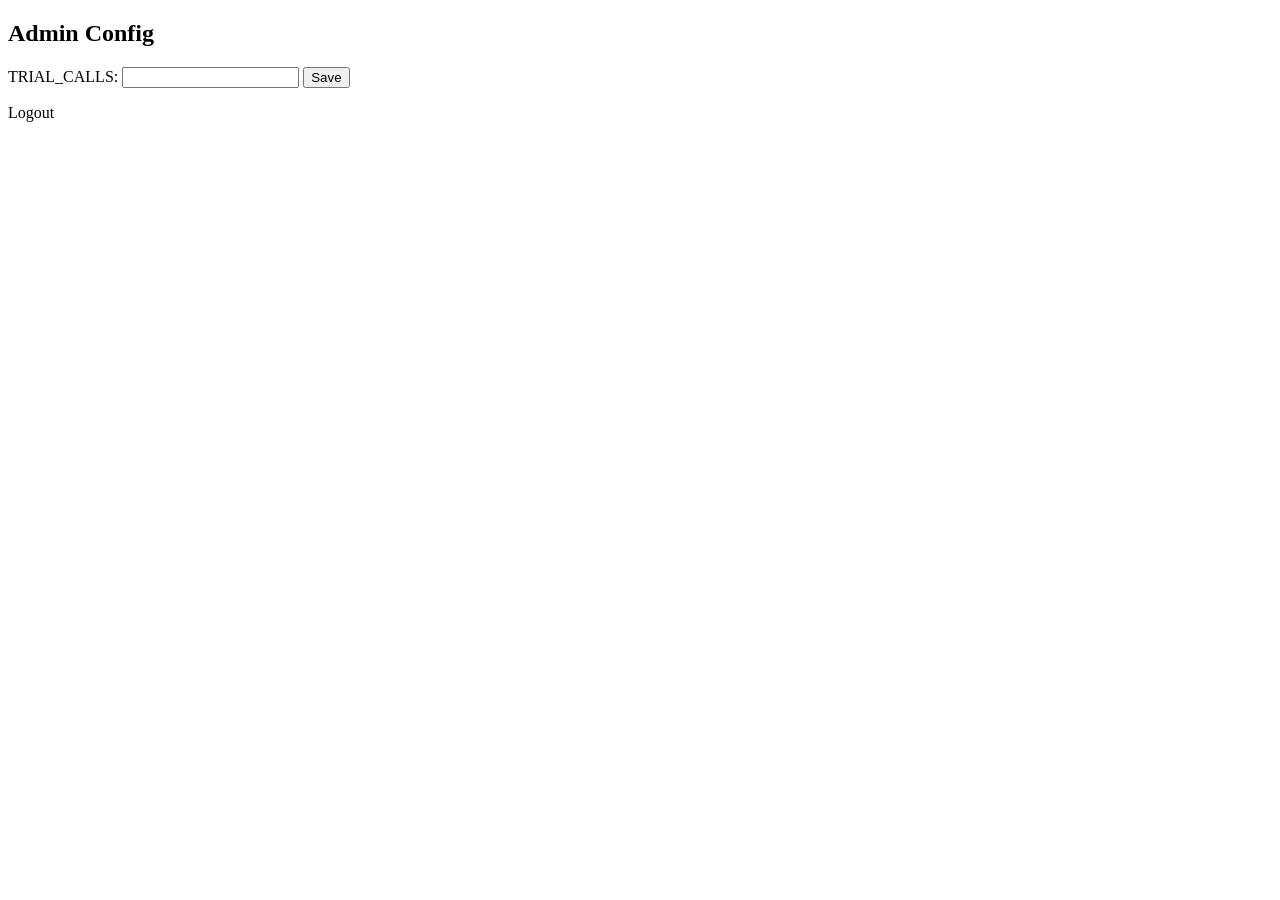
<file: src/main/resources/templates/config.html>
<!DOCTYPE html>
<html xmlns:th="http://www.thymeleaf.org">
<head><title>Admin Config</title></head>
<body>
<h2>Admin Config</h2>

<form method="post" th:action="@{/admin/config}">
    <label>TRIAL_CALLS:</label>
    <input type="number" name="trialCalls" th:value="${trialCalls}"/>
    <button type="submit">Save</button>
</form>

<p><a th:href="@{/admin/logout}">Logout</a></p>
</body>
</html>
</file>
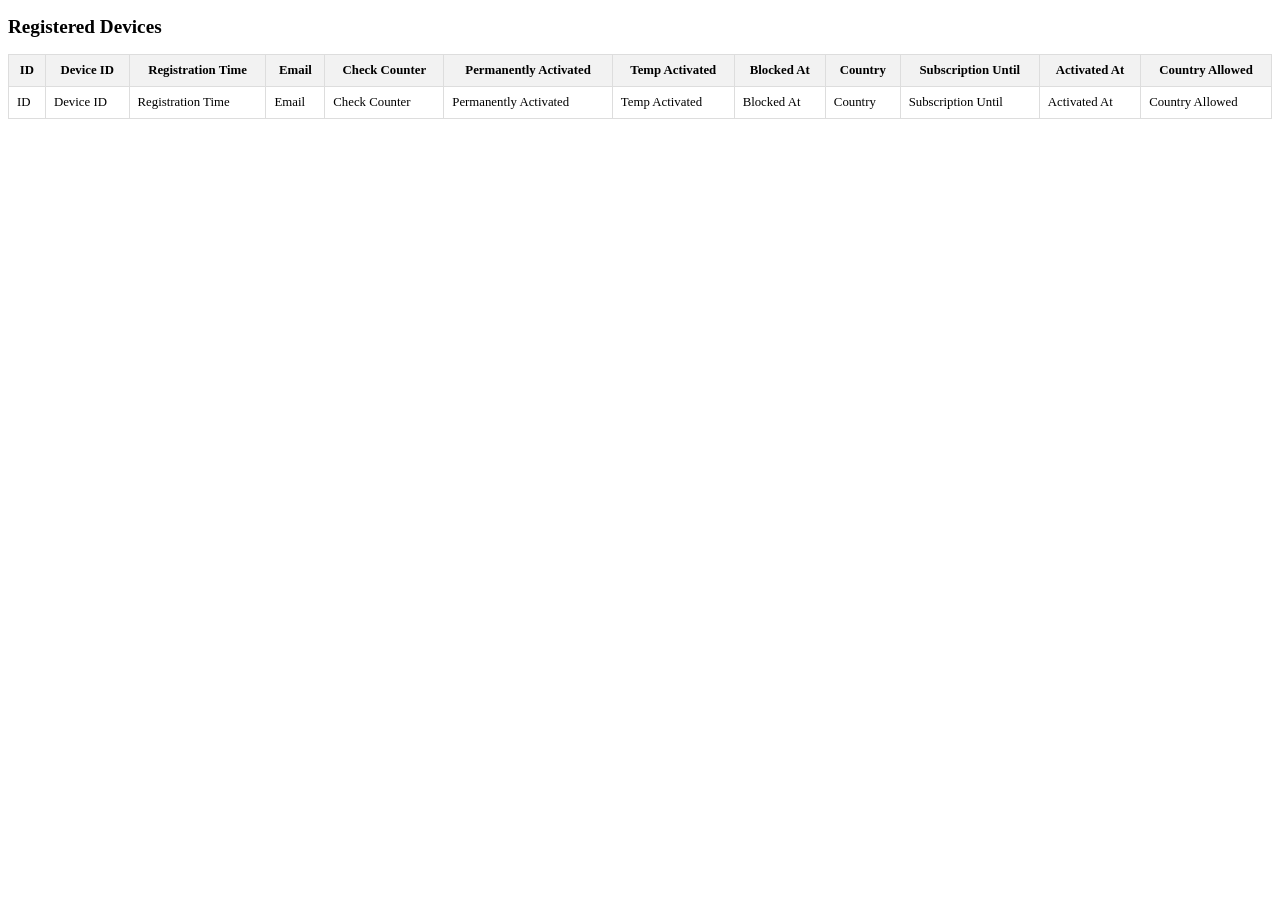
<file: src/main/resources/templates/devices.html>
<!DOCTYPE html>
<html xmlns:th="http://www.thymeleaf.org">
<head>
    <title>Registered Devices</title>
    <style>
        table {
            border-collapse: collapse;
            width: 100%;
        }

        th, td {
            padding: 8px;
            border: 1px solid #ddd;
        }

        th {
            background-color: #f2f2f2;
        }

        tr:hover {
            background-color: #f9f9f9;
        }
    </style>
</head>
<body style="font-size: 0.8rem">
<h2>Registered Devices</h2>
<table>
    <thead>
    <tr>
        <th>ID</th>
        <th>Device ID</th>
        <th>Registration Time</th>
        <th>Email</th>
        <th>Check Counter</th>
        <th>Permanently Activated</th>
        <th>Temp Activated</th>
        <th>Blocked At</th>
        <th>Country</th>
        <th>Subscription Until</th>
        <th>Activated At</th>
        <th>Country Allowed</th>
    </tr>
    </thead>
    <tbody>
    <tr th:each="device : ${devices}">
        <td th:text="${device.id}">ID</td>
        <td th:text="${device.deviceId}">Device ID</td>
        <td th:text="${device.registrationTime}">Registration Time</td>
        <td th:text="${device.email}">Email</td>
        <td th:text="${device.checkCounter}">Check Counter</td>
        <td th:text="${device.permanentlyActivated}">Permanently Activated</td>
        <td th:text="${device.temporarilyActivated}">Temp Activated</td>
        <td th:text="${device.blockedAt}">Blocked At</td>
        <td th:text="${device.country}">Country</td>
        <td th:text="${device.subscriptionUntil}">Subscription Until</td>
        <td th:text="${device.activatedAt}">Activated At</td>
        <td th:text="${device.countryAllowed}">Country Allowed</td>
    </tr>
    </tbody>
</table>
</body>
</html>
</file>
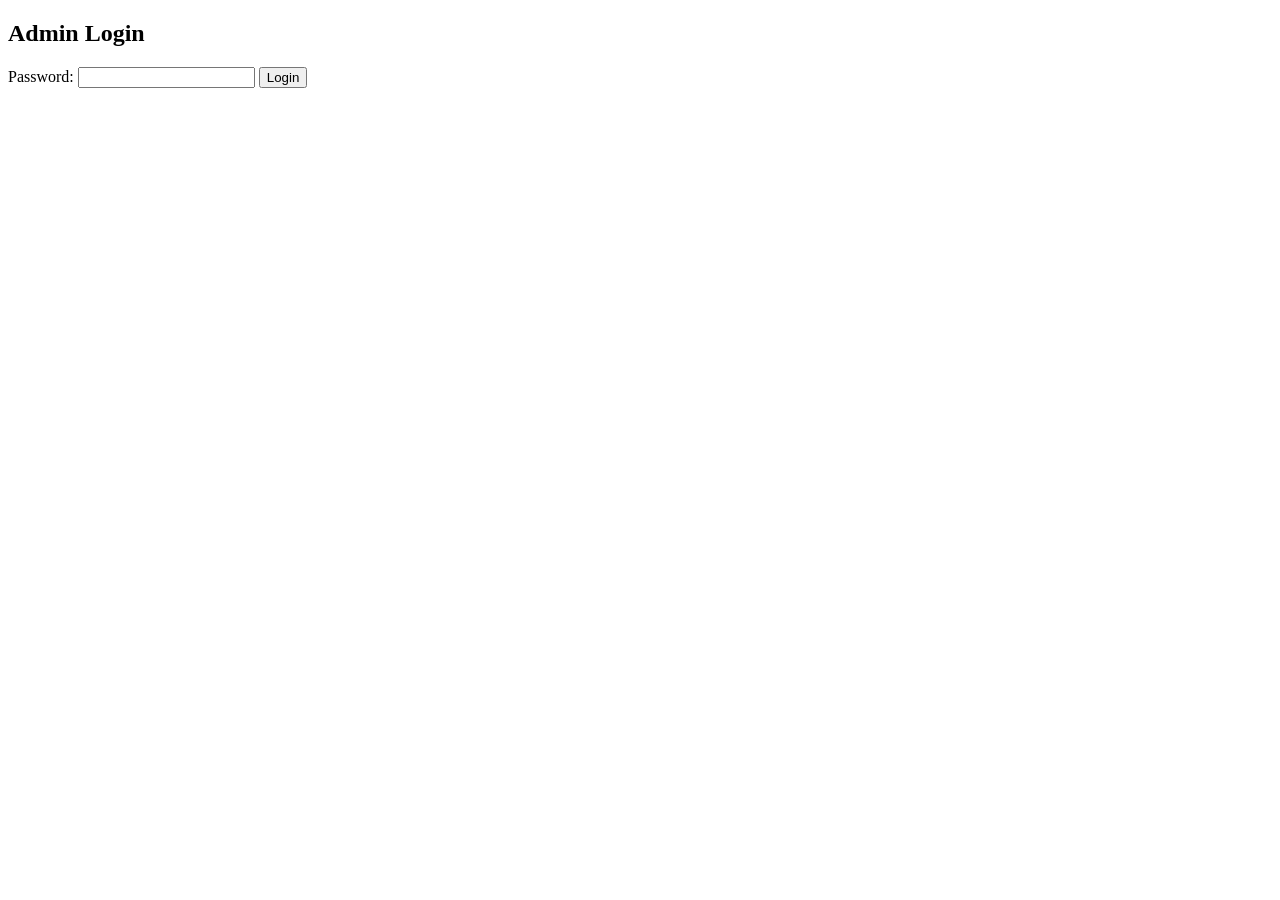
<file: src/main/resources/templates/login.html>
<!DOCTYPE html>
<html xmlns:th="http://www.thymeleaf.org">
<head><title>Admin Login</title></head>
<body>
<h2>Admin Login</h2>
<form method="post" th:action="@{/admin/login}">
    <label>Password:</label>
    <input type="password" name="password"/>
    <button type="submit">Login</button>
</form>
<p th:if="${error}" th:text="${error}" style="color:red;"></p>
</body>
</html>
</file>
